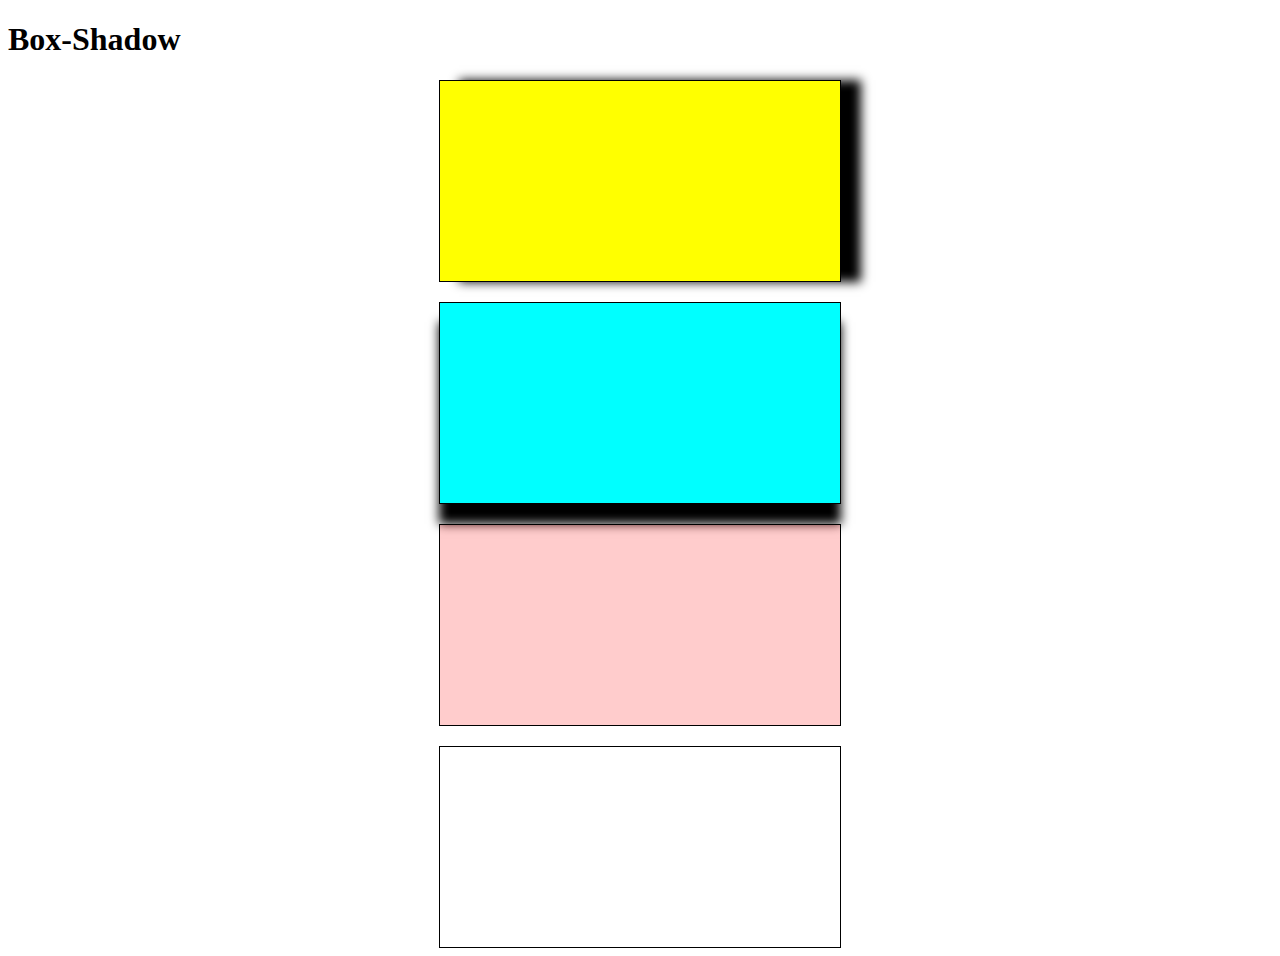
<file: box-shadow.html>
<!DOCTYPE html>
<html lang="en">
<head>
    <meta charset="UTF-8">
    <meta name="viewport" content="width=device-width, initial-scale=1.0">
    <title>Document</title>
    <style>
        .box {
            
            width: 400px;
            height: 200px;
            border: 1px solid;
        }

        .wrapper {
            display:flex;
            flex-direction: column;
            align-items: center;
            gap: 20px;
        }

        .nr1 {
            background-color: rgb(255, 255, 0);
            box-shadow: 20px 0px 10px /* siste er gradienten, når du går 
            fra en verdi til en annen */
        }

        .nr2 {
            background-color: rgb(0, 255, 255);
            box-shadow: 0px 20px 10px; /* 2. er bottom shadowen */
        }

        .nr3 {
            background-color: rgba(255,0,0,0.2); /* red green blue Alpha (gjennomsiktighet) */
        }
    </style>
</head>
<body>
    <h1>Box-Shadow</h1>
    <div class="wrapper">
        <div class="box nr1"></div>
        <div class="box nr2"></div>
        <div class="box nr3"></div>
        <div class="box nr4"></div>
    </div>
</body>
</html>
</file>
